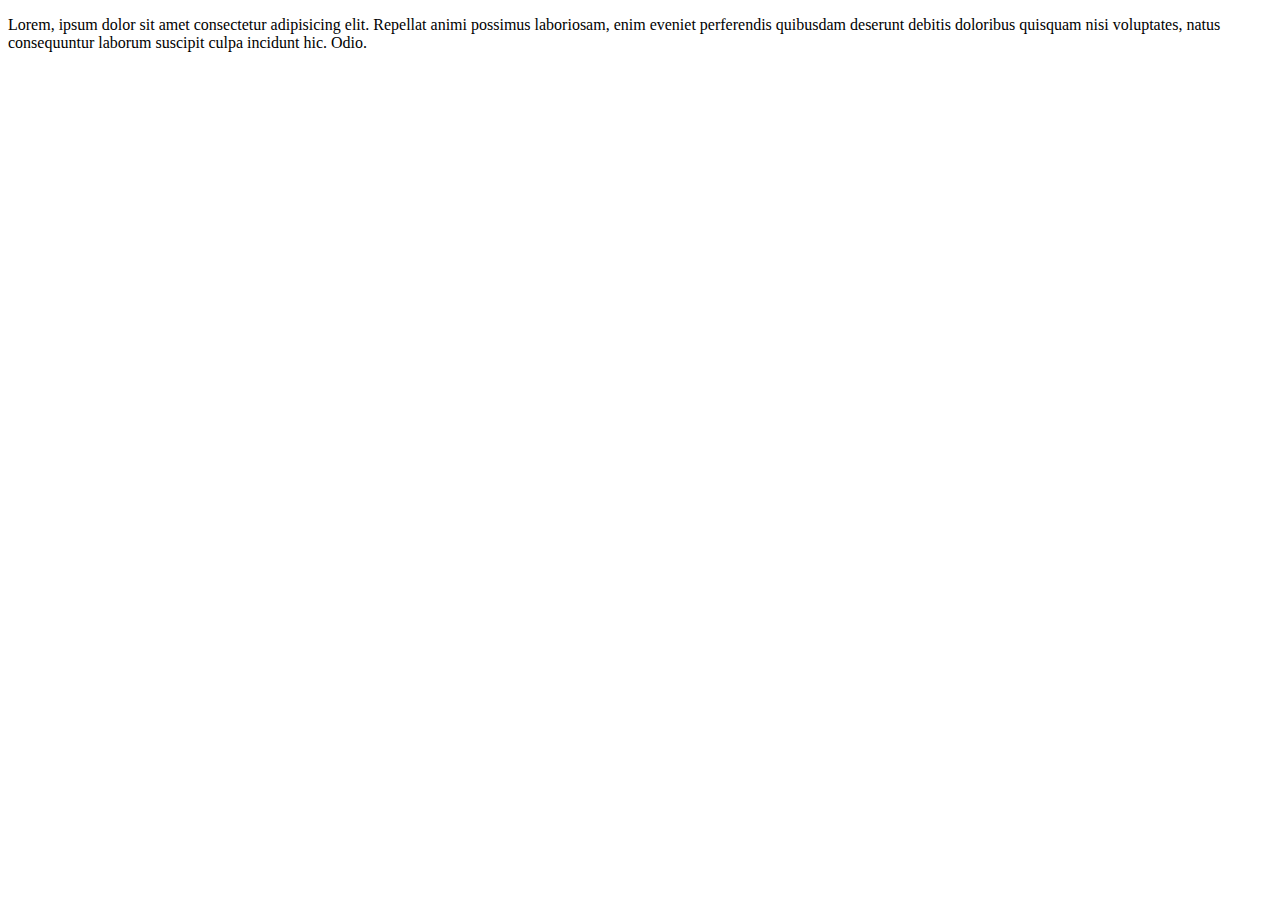
<file: clase 3/index.html>
<!DOCTYPE html>
<html lang="en">
<head>
    <meta charset="UTF-8">
    <meta name="viewport" content="width=device-width, initial-scale=1.0">
    <title>Document</title>
</head>
<body>
    <p>Lorem, ipsum dolor sit amet consectetur adipisicing elit. Repellat animi possimus laboriosam, enim eveniet perferendis quibusdam deserunt debitis doloribus quisquam nisi voluptates, natus consequuntur laborum suscipit culpa incidunt hic. Odio.</p>
</body>
</html>
</file>
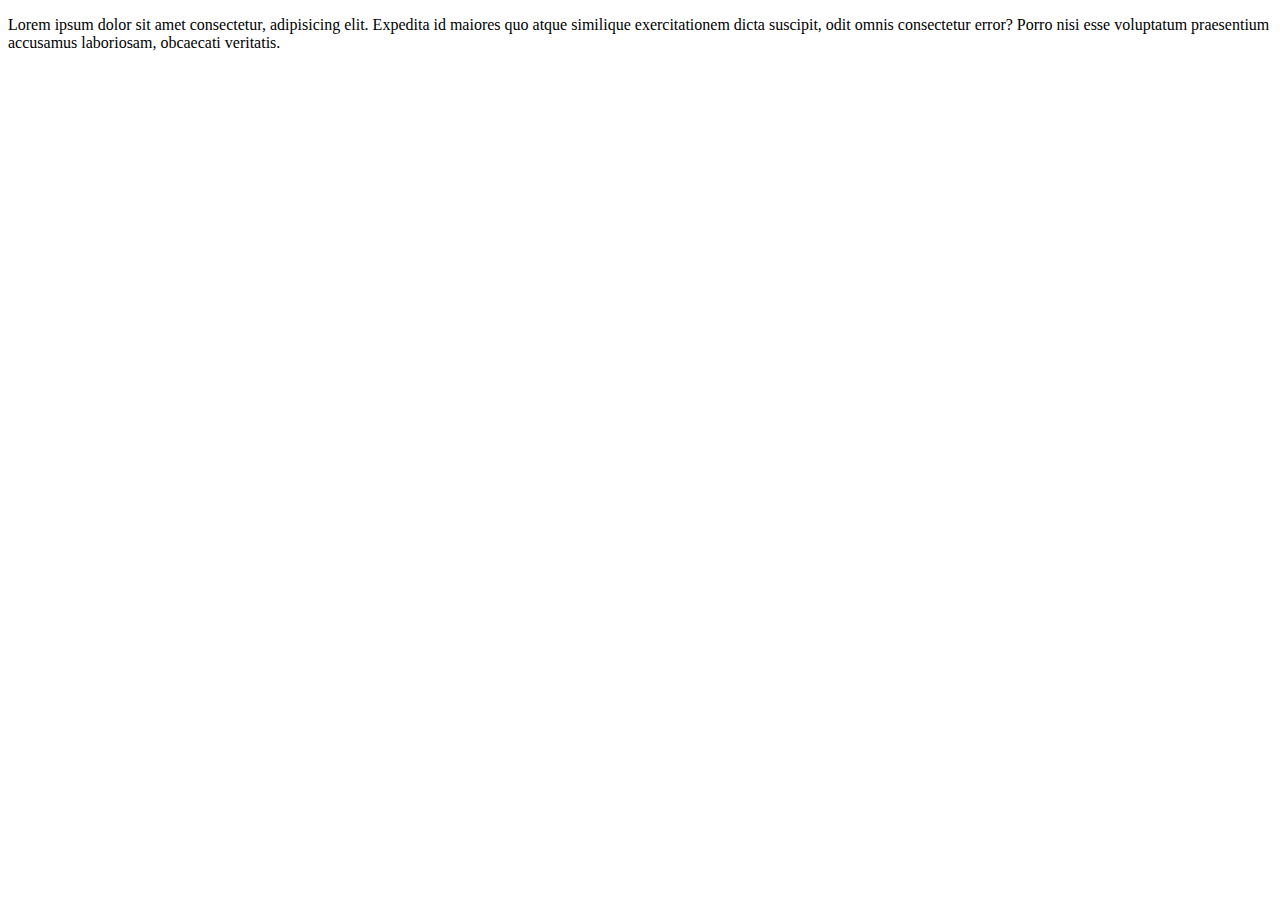
<file: clase 4/index.html>
<!DOCTYPE html>
<html lang="en">
<head>
    <meta charset="UTF-8">
    <meta name="viewport" content="width=device-width, initial-scale=1.0">
    <title>Document</title>
</head>
<body>
    <p>Lorem ipsum dolor sit amet consectetur, adipisicing elit. Expedita id maiores quo atque similique exercitationem dicta suscipit, odit omnis consectetur error? Porro nisi esse voluptatum praesentium accusamus laboriosam, obcaecati veritatis.</p>
</body>
</html>
</file>
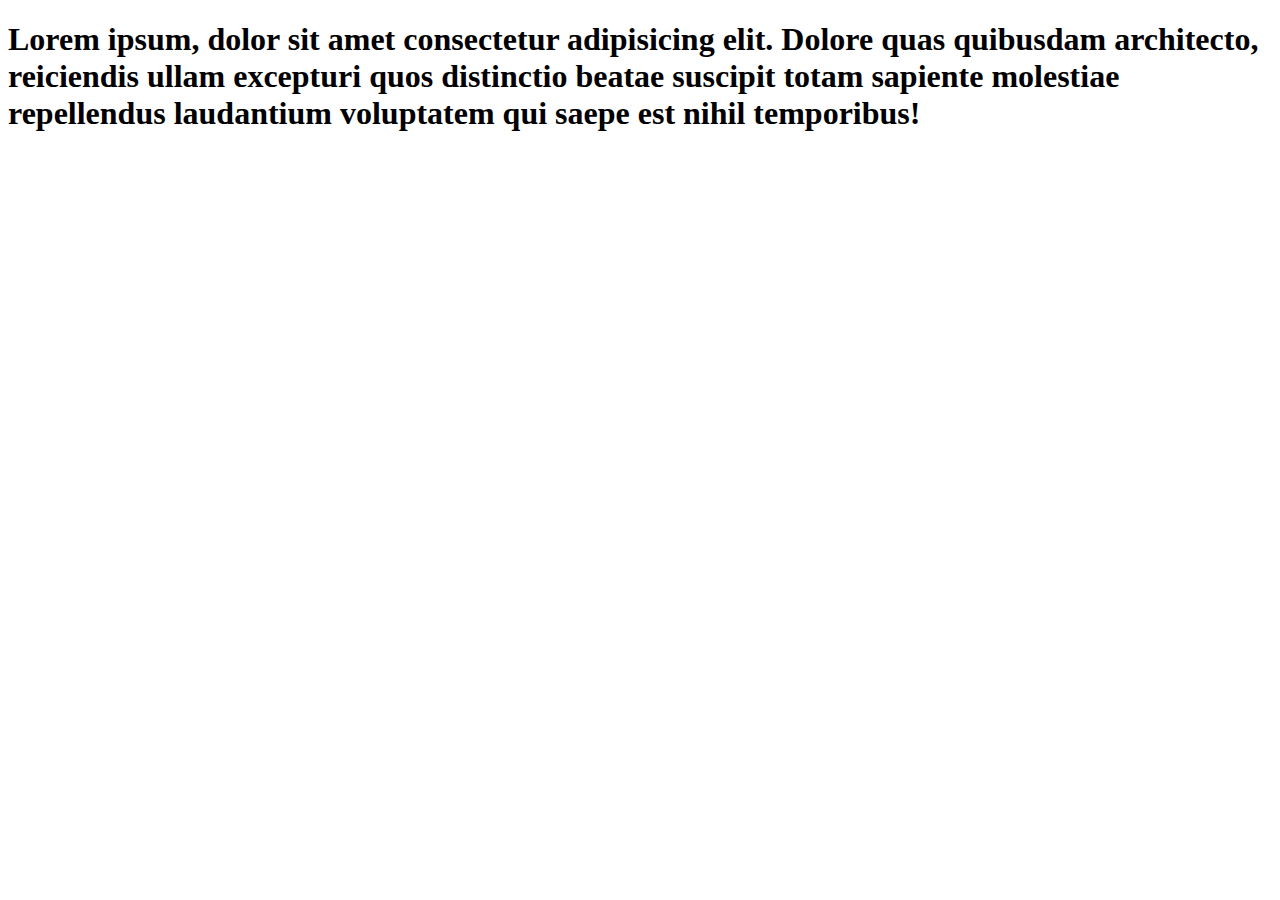
<file: clase 5/index.html>
<!DOCTYPE html>
<html lang="en">
<head>
    <meta charset="UTF-8">
    <meta name="viewport" content="width=device-width, initial-scale=1.0">
    <title>Document</title>
</head>
<body>
    <h1>Lorem ipsum, dolor sit amet consectetur adipisicing elit. Dolore quas quibusdam architecto, reiciendis ullam excepturi quos distinctio beatae suscipit totam sapiente molestiae repellendus laudantium voluptatem qui saepe est nihil temporibus!</h1>
</body>
</html>
</file>
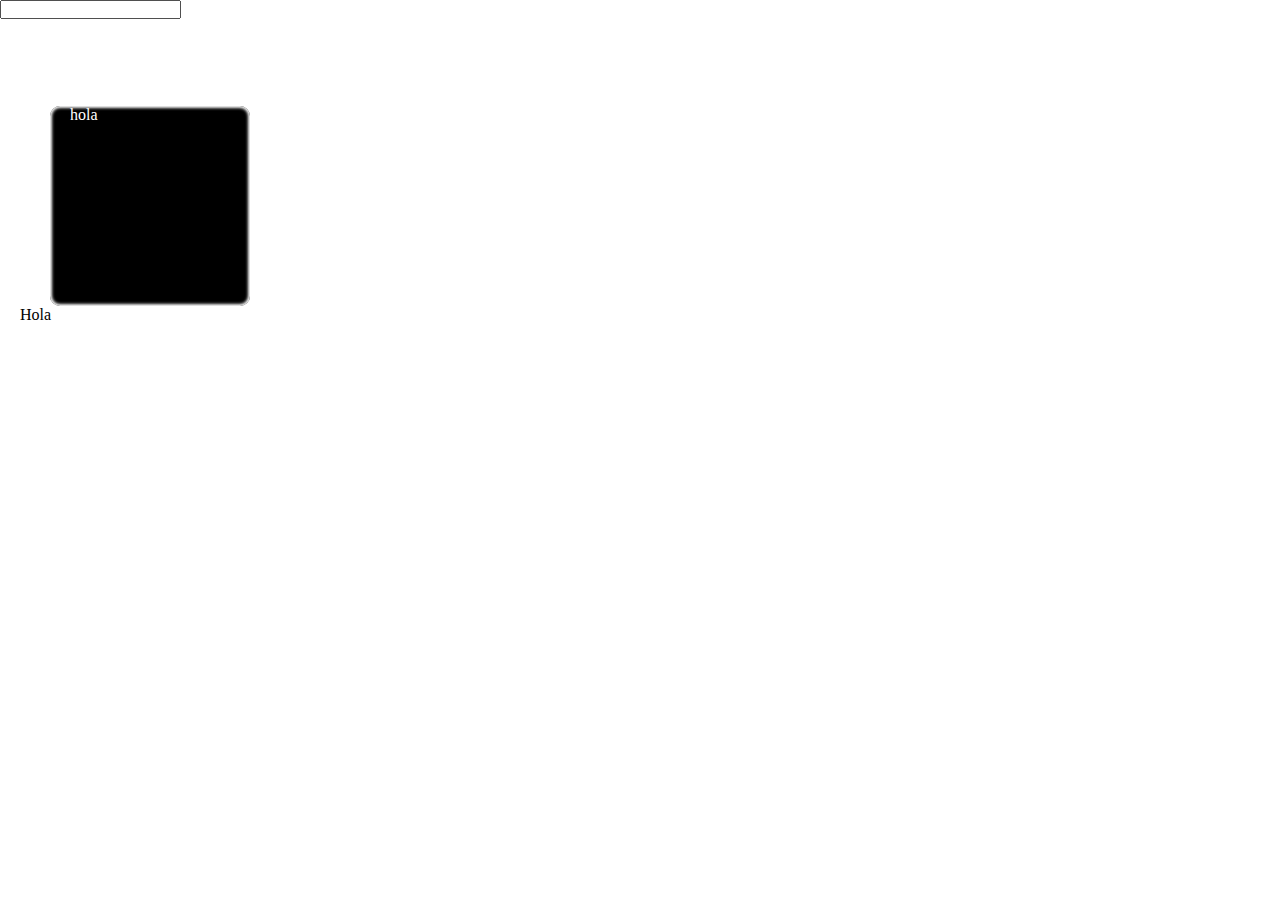
<file: clase 8/index.html>
<!DOCTYPE html>
<html lang="es">
<head>
    <meta charset="UTF-8">
    <meta name="viewport" content="width=device-width, initial-scale=1.0">
    <link rel="stylesheet" href="style.css">
    <title>Document</title>
</head>
<body>
    <input type="text">
    <h1>Hola</h1>
    <div class="caja">
        hola
    </div>
    <ul>
        <li>
            Hola
        </li>
    </ul>
</body>
</html>
</file>
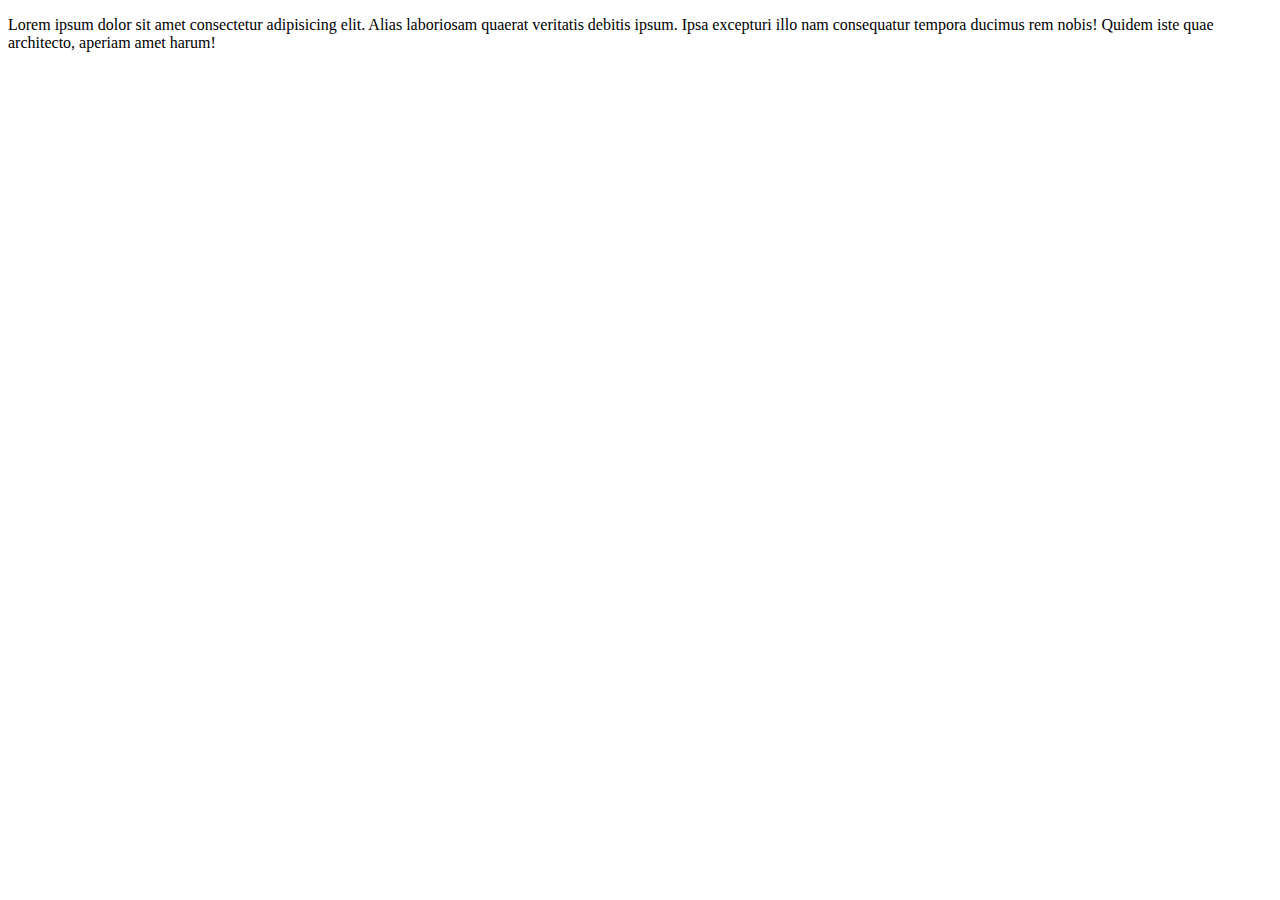
<file: clase 1/indes.html>
<!DOCTYPE html>
<html lang="en">
<head>
    <meta charset="UTF-8">
    <meta name="viewport" content="width=device-width, initial-scale=1.0">
    <title>Document</title>
</head>
<body>
    <p>Lorem ipsum dolor sit amet consectetur adipisicing elit. Alias laboriosam quaerat veritatis debitis ipsum. Ipsa excepturi illo nam consequatur tempora ducimus rem nobis! Quidem iste quae architecto, aperiam amet harum!</p>
</body>
</html>
</file>
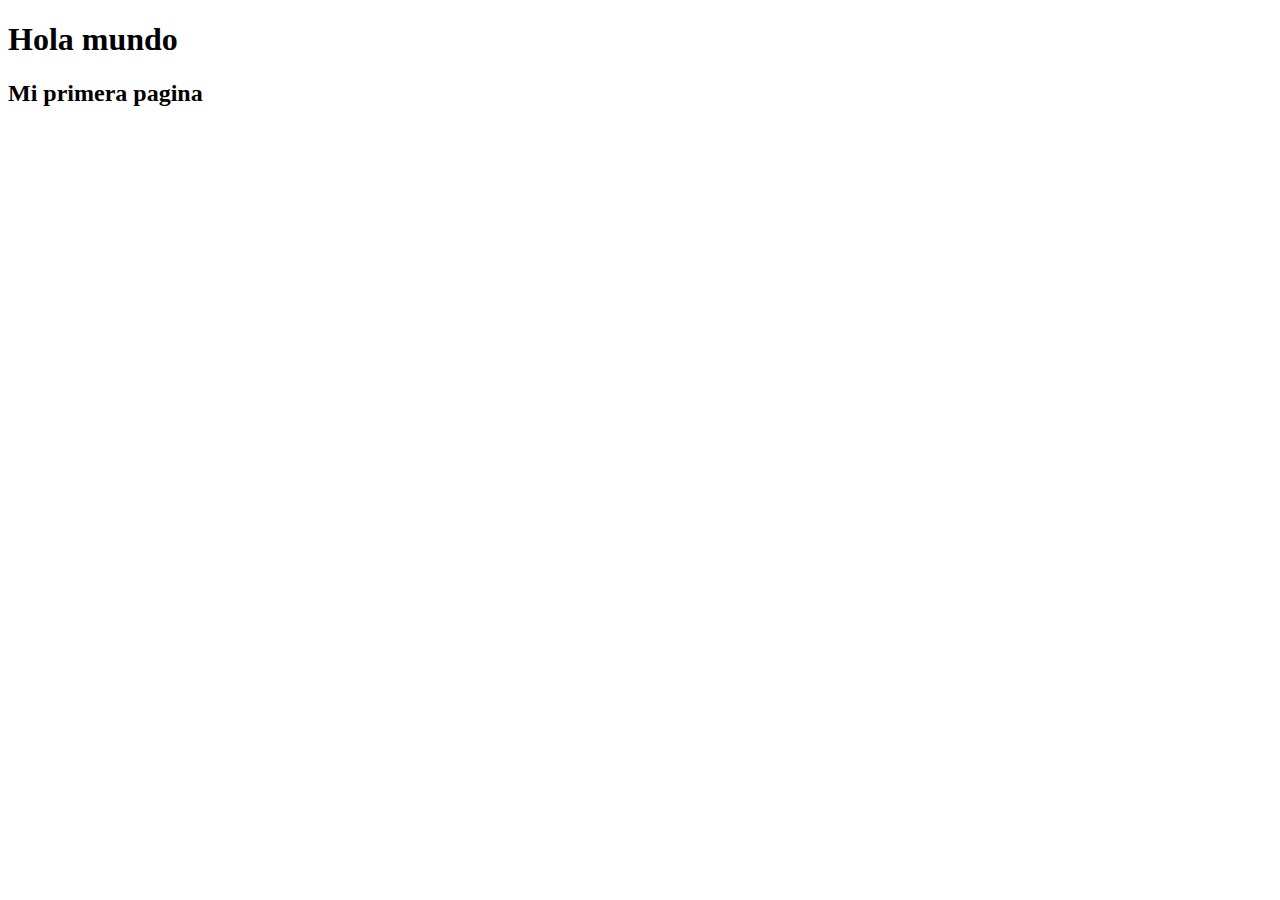
<file: clase 2/contacto.html>
<!DOCTYPE html>
<html lang="en">
<head>
    <meta charset="UTF-8">
    <meta name="viewport" content="width=device-width, initial-scale=1.0">
    <title>Document</title>
</head>
<body>
    <h1>Hola mundo</h1>
    <h2>Mi primera pagina</h2>
</body>
</html>
</file>
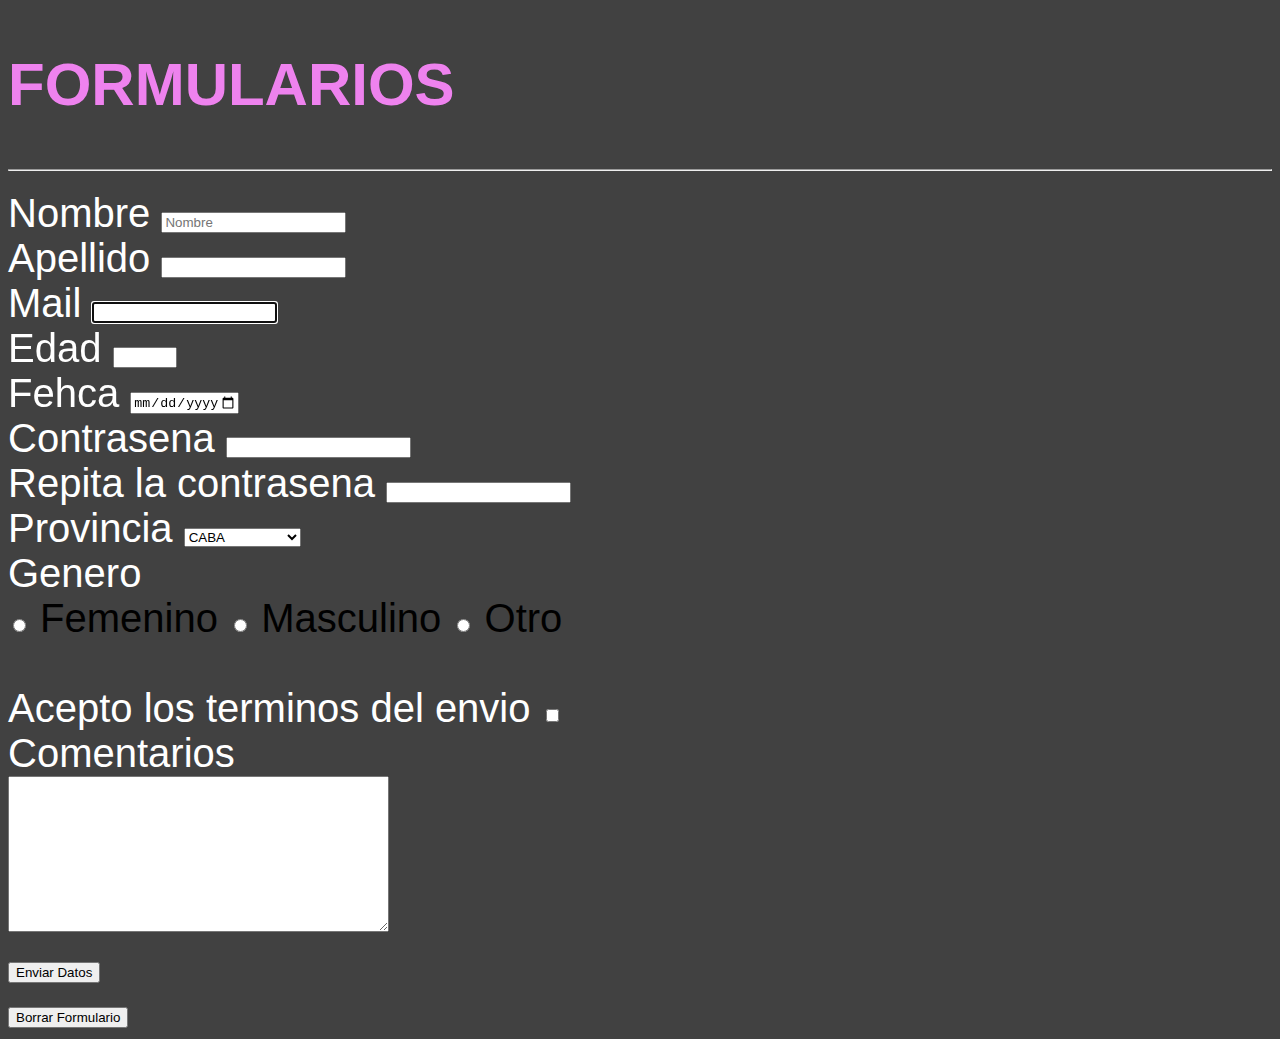
<file: Clase 6/contacto.html>
<!DOCTYPE html>
<html lang="es">
<head>
    <meta charset="UTF-8">
    <meta name="viewport" content="width=device-width, initial-scale=1.0">
    <title>Contacto</title>
    <link rel="stylesheet" href="/Clase 6/CSS/contacto.css">

</head>
<body>
    
    <h2>FORMULARIOS</h2>
    <hr>
        <form id="formulario">
            <label for="nombre">Nombre</label>
            <input type="text" name="nombre" id="nombre" placeholder="Nombre" required>
    <br>
            <label for="apellido">Apellido</label>
            <input type="text" name="apellido" minlength="8" maxlength="30">
    <br>
            <label for="email">Mail</label>
            <input type="email" name="email" id="email" pattern="" autofocus>
    <br>
            <label for="edad">Edad</label>
            <input type="number" name="edad" min="10" max="100">
    <br>
            <label for="fecha">Fehca</label>
            <input type="date" min="1950-01-01" max="2024-03-17" class="input formulario">
    <br>
            <label for="password">Contrasena</label>
            <input type="password" pattern="">
            <br>
            <label for="password">Repita la contrasena</label>
            <input type="password" pattern="">
            <br>
            <label for="provincia">Provincia</label>
            <select name="provincia" id="provincia">
                <optgroup>
                    <option value="CABA">CABA</option>
                    <option value="Buenos Aires">Buenos Aires</option>
                </optgroup>
            </select>
            <br>
            <label for="genero">Genero</label>
            <div>
                <input type="radio" name="genero" value="femenino"> Femenino
                <input type="radio" name="genero" value="masculino"> Masculino
                <input type="radio" name="genero" value="otro"> Otro
            </div>
    <br>
            <label for="aceptar">Acepto los terminos del envio</label>
            <input type="checkbox" name="aceptar" value="Acepto">
    <br>
            <label for="comentarios">Comentarios</label>
            <br>
            <textarea name="comentario" id="comentario" cols="45" rows="10"></textarea>
    
    
    
    
            <div>
                <input type="submit" value="Enviar Datos">
            </div>
    
            <div>
                <input type="reset" value="Borrar Formulario">
            </div>
    
        </form>
        </main>
    
        <footer>
        </footer>
    </body>
    </html>
</file>
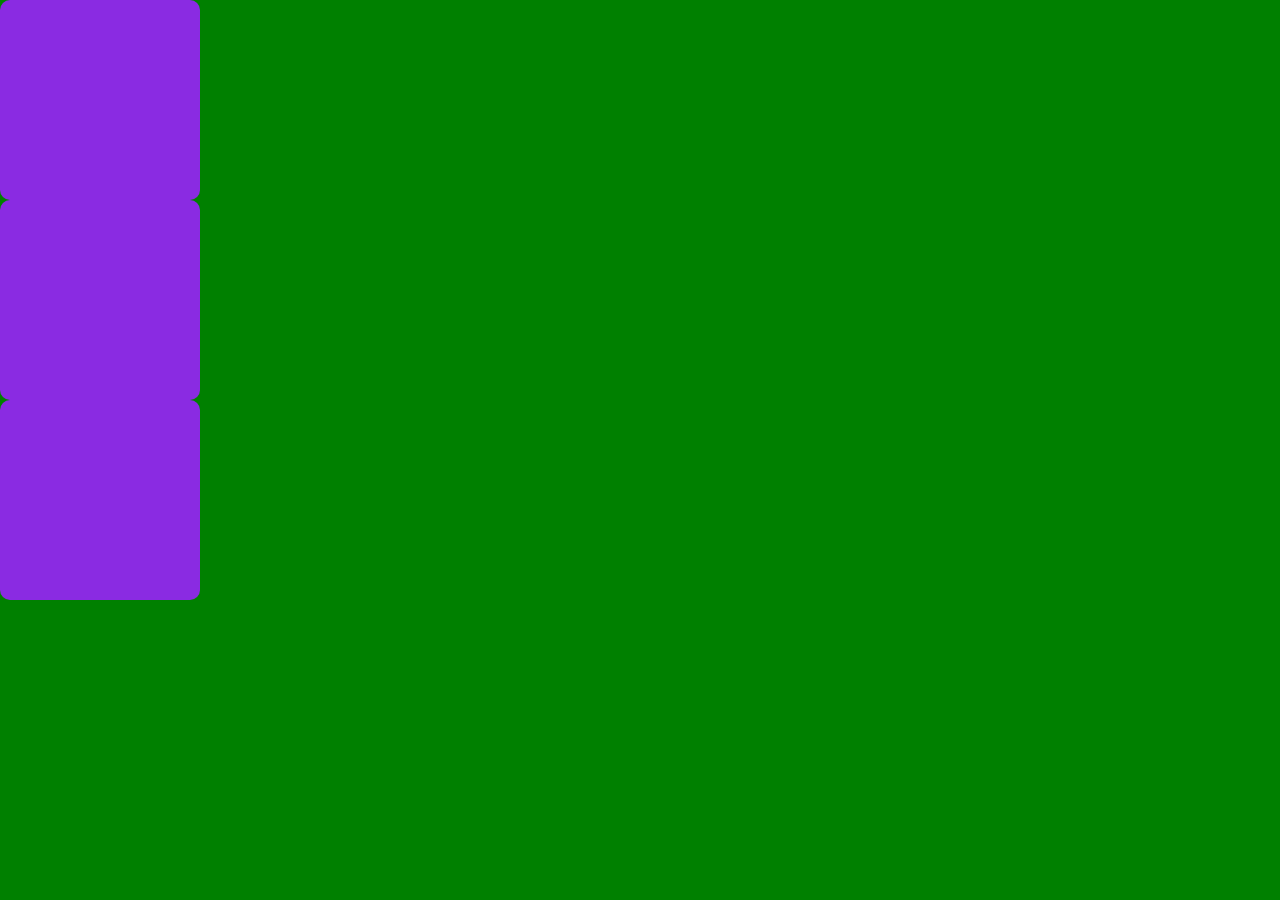
<file: clase 8/Flex/flex.html>
<!DOCTYPE html>
<html lang="en">
<head>
    <meta charset="UTF-8">
    <meta name="viewport" content="width=device-width, initial-scale=1.0">
    <link rel="stylesheet" href="felx.css">
    <title>Document</title>
</head>
<body>
    <div class="padre">
        <div class="hijo"></div>
        <div class="hijo"></div>
        <div class="hijo"></div>
    </div>
</body>
</html>
</file>
<file: clase 8/style.css>
/* Normalizacion */

* {
    box-sizing: border-box;
    margin: 0;
    padding: 0;
}


body{
    background-color: white;
}

.input{
    margin-top: 50px;
    margin-left: 50px;
    border: none;
    box-shadow: 0px 2px 3px 0px rgba(0,0,0,0.221,);
    padding: 5px 18px;
}
.caja{
    width: 200px;
    height: 200px;
    background-color: black;
    border-radius: 10px;
/*     border: 3px solid red; */
    color: white;
    padding-left: 20px;
    margin-top: 50px;
    margin-left: 50px;
    /* X - Y - BLUR - BASE - COLOR  */
    box-shadow: inset 0px 0px 3px 2px rgb(255,255,255),
    0px 0px 10px 0px white ;
}

ul{
    padding-left: 20px;
}

li{
    list-style-type: none;
}

h1{
    color: white;
    font-family: sans-serif;
    -webkit-text-stroke: 10px;

}
</file>
<file: Clase 6/CSS/contacto.css>
body{
    background-color: rgb(65, 65, 65);
    font-family: 'Gill Sans', 'Gill Sans MT', Calibri, 'Trebuchet MS', sans-serif;
    font-size: 40px;
}
h2 {
    color: violet;
}

label {
    color: white; 
}
</file>
<file: clase 8/Flex/felx.css>
/* Etiqueta universal */
* {
    box-sizing: border-box;
    margin: 0;
    padding: 0;
    font-family: sans-serif;
}

.padre{
    background-color: green;
    height: 100vh;

}

.hijo{
    width: 200px;
    height: 200px;
    border-radius: 10px;
    background-color: blueviolet;
}
</file>
